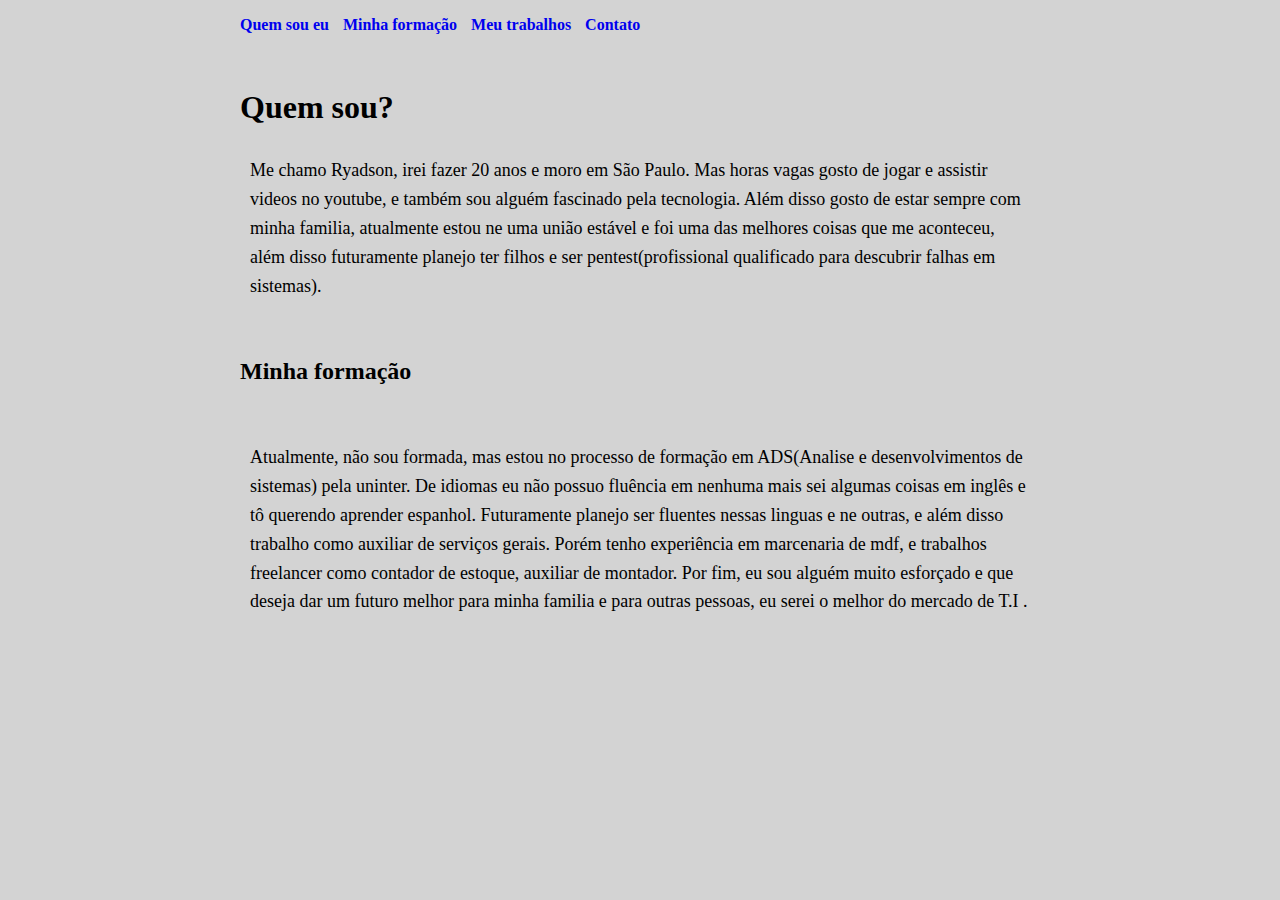
<file: index.html>
<!DOCTYPE html>
<html>
  <head>
    <link rel="stylesheet" type="text/css" href="Style.css" />
    <meta charset="UTF-8" />
    <meta name="viewport" content="width=device-width, initial-scale=1.0" />
    <title>Sobre mim</title>
  </head>
  <body>
    <div class="container">
      <ul>
        <li><a href="#Quem_sou">Quem sou eu</a></li>
        <li><a href="#Formacao">Minha formação</a></li>
        <li><a href="projeto.html">Meu trabalhos</a></li>
        <li><a href="contato.html">Contato</a></li>
      </ul>

      <br />
      <h1 id="Quem_sou">Quem sou?</h1>

      <section>
        <p>
          Me chamo Ryadson, irei fazer 20 anos e moro em São Paulo. Mas horas
          vagas gosto de jogar e assistir videos no youtube, e também sou alguém
          fascinado pela tecnologia. Além disso gosto de estar sempre com minha
          familia, atualmente estou ne uma união estável e foi uma das melhores
          coisas que me aconteceu, além disso futuramente planejo ter filhos e
          ser pentest(profissional qualificado para descubrir falhas em
          sistemas).
        </p>
      </section>
      <br />
      <h2>Minha formação</h2>
      <br />
      <section>
        <p id="Formacao">
          Atualmente, não sou formada, mas estou no processo de formação em
          ADS(Analise e desenvolvimentos de sistemas) pela uninter. De idiomas
          eu não possuo fluência em nenhuma mais sei algumas coisas em inglês e
          tô querendo aprender espanhol. Futuramente planejo ser fluentes nessas
          linguas e ne outras, e além disso trabalho como auxiliar de serviços
          gerais. Porém tenho experiência em marcenaria de mdf, e trabalhos
          freelancer como contador de estoque, auxiliar de montador. Por fim, eu
          sou alguém muito esforçado e que deseja dar um futuro melhor para
          minha familia e para outras pessoas, eu serei o melhor do mercado de
          T.I .
        </p>
      </section>
    </div>
  </body>
</html>
</file>
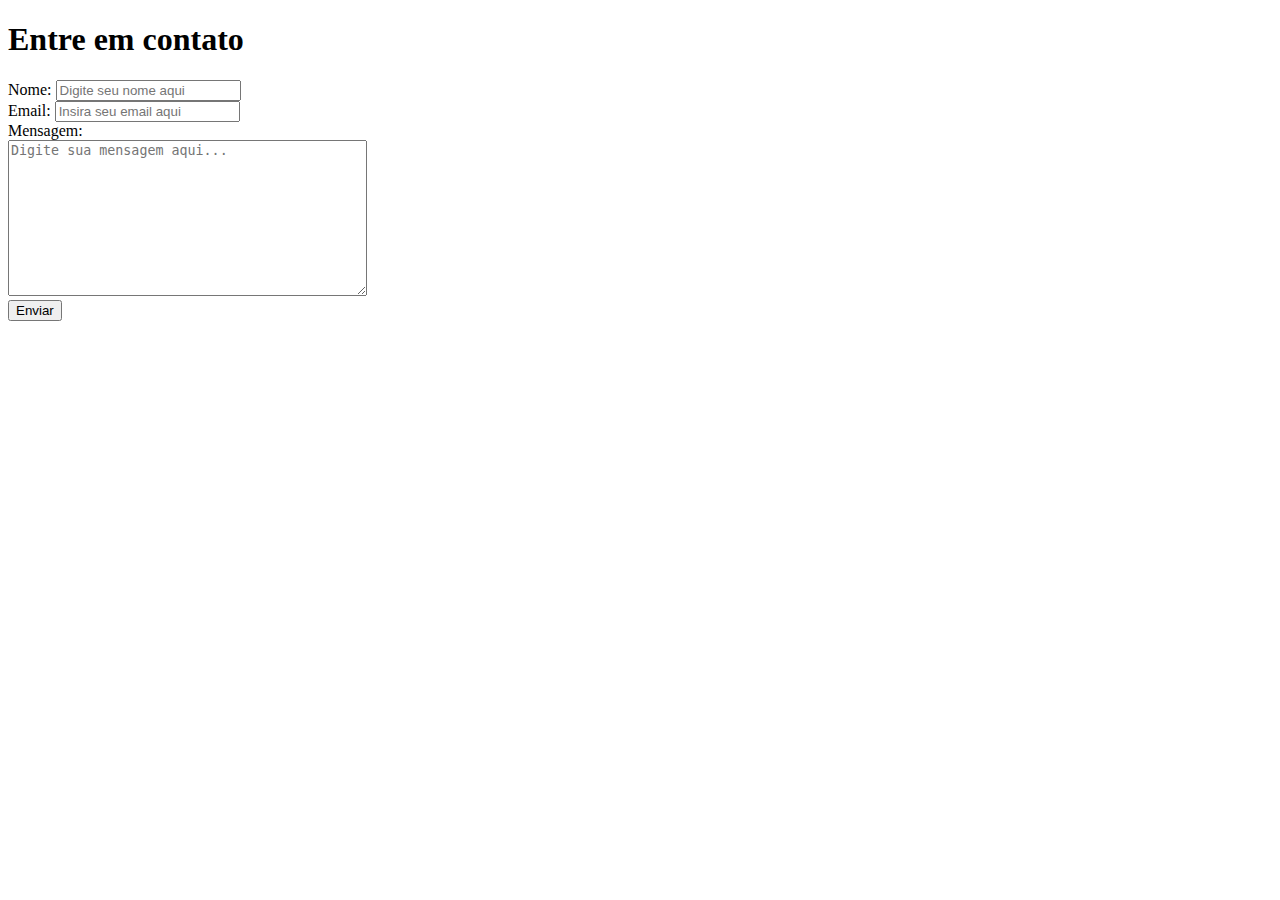
<file: contato.html>
<!DOCTYPE html>

<html>
  <head>
      <meta charset="UTF-8" />
      <meta name="viewport" content="width=device-width, initial-scale=1.0" />
    <title>Contato</title>
  </head>
  <body>
      <h1>Entre em contato</h1>
      <form action="contato.php" method="post">
          <label for="nome">Nome:</label>
          <input type="text" id="nome" name="nome" placeholder="Digite seu nome aqui" />
          <br />
          <label for="email">Email:</label>
          <input type="email" id="email" name="email" placeholder="Insira seu email aqui" />
          <br />
          <label for="mensagem">Mensagem:</label>
          <br>
          <textarea id="mensagem" rows="10" cols="42" placeholder="Digite sua mensagem aqui..."></textarea>
          <br />
          <input type="submit" value="Enviar" />
      </form>
  </body>
  </html>
</html>
</file>
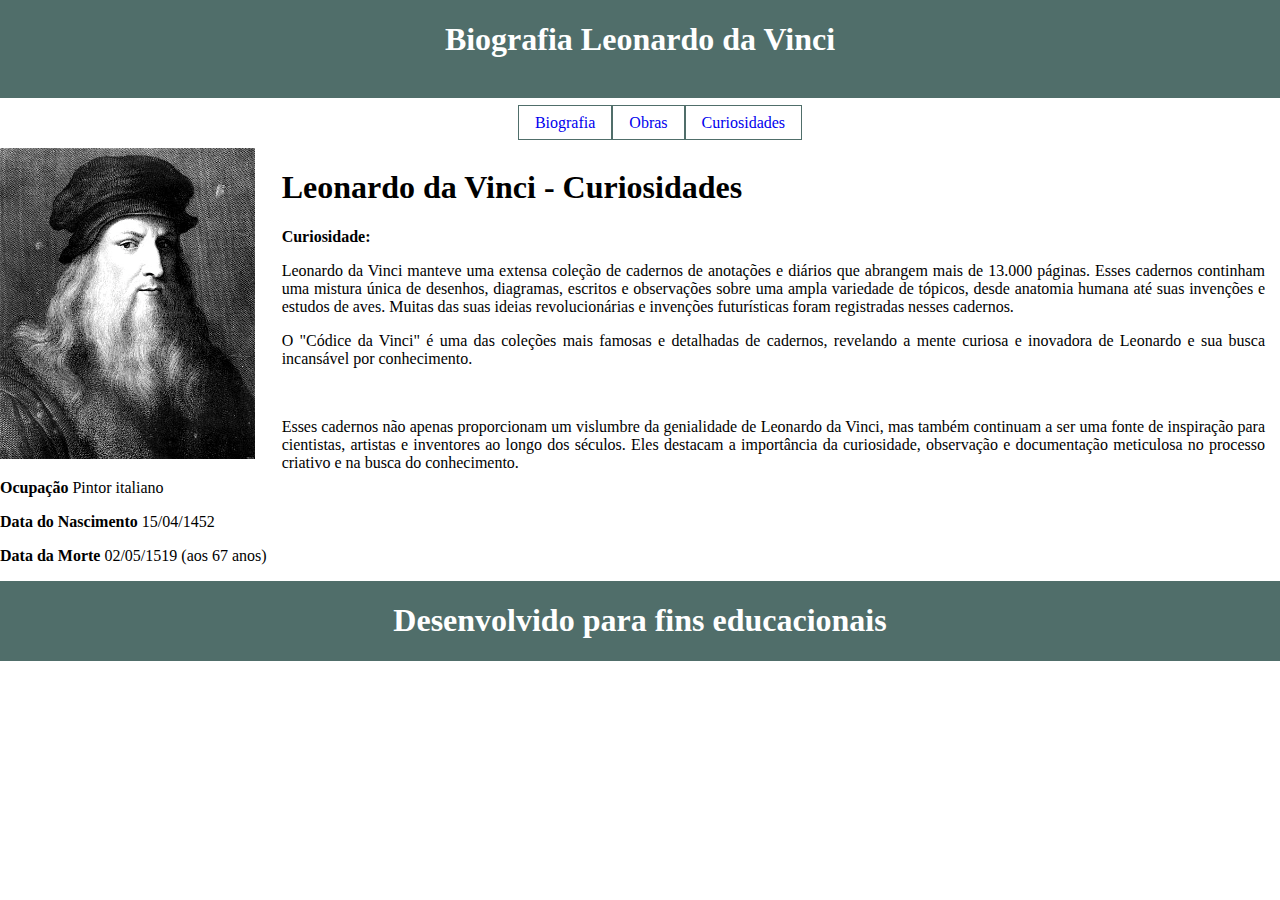
<file: curiosidades.html>
<!DOCTYPE html>
<html lang="en">

<head>
    <meta charset="UTF-8">
    <meta http-equiv="X-UA-Compatible" content="IE=edge">
    <meta name="viewport" content="width=device-width, initial-scale=1.0">
    <title>Leonardo da Vinci</title>
    <style>
        body{
            margin: 0;
        }
        .container {
            display: grid;
        }

        header {
            grid-column-start: 1;
            grid-column-end: 12;
            grid-row-start: 1;
            grid-row-end: 1;
        }

        .menu {
            grid-column-start: 6;
            grid-column-end: 12;
            grid-row-start: 1;
            grid-row-end: 1;
            justify-content: center;
            gap: 20px;
        }


        .imagem_leo {
            grid-column-start: 1;
            grid-column-end: 3;

        }

        .principal {
            grid-column-start: 4;
            grid-column-end: 12;
            padding-left: 15px;
            padding-right: 15px;
            text-align: justify;

        }

        header {
            background-color: #506E6A;
            
        }

        ul {
            list-style-type: none;

            color: #506E6A;
        }

        a,
        a:link {
            text-decoration: none;
            padding: 8px 16px;
            border: solid #506E6A 1px;
        }

        li {
            float: left;
        }

        a:hover {
            background-color: #506E6A;
            color: white;
        }

        footer {
            grid-column-start: 1;
            grid-column-end: 12;
            grid-row-start: 1;
            grid-row-end: 6;
            background-color: #506E6A;
            color: white;
            text-align: center;
        }

        /* media query para dispositivos móveis */
        @media only screen and (max-width: 767px) {
            .wrapper {
               grid-column-start: 1;
                grid-column-end: 1;

            }

            .imagem_leo {
                grid-column-start: 1;
 grid-column-end: 1;
                
            }

            .principal {
                grid-column-start: 1;
 grid-column-end: 1;
                
            }
        }
    </style>
</head>

<body>
    <header class="container">
        <h1 style="color: white; text-align: center;">Biografia Leonardo da Vinci</h1>
        <br>

    </header>
    <nav class="container menu">
        <ul>
            <li><a href="index.html">Biografia</a></li>
            <li><a href="obras.html">Obras</a></li>
            <li><a href="curiosidades.html">Curiosidades</a></li>
        </ul>
    </nav>
    <div class="container wrapper">
        <aside class="imagem_leo">
            <img src="leonardo-da-vinci.png">
            <div class="infos">
                <p><strong>Ocupação</strong> Pintor italiano</p>
                <p>
                    <strong>Data do Nascimento</strong>
                    15/04/1452
                </p>
                <p><strong>Data da Morte</strong> 02/05/1519 (aos 67 anos)</p>
            </div>

        </aside>
        <section class="principal">
            <h1>
                Leonardo da Vinci - Curiosidades
            </h1>

<p><strong>Curiosidade:</strong></p>
<p>Leonardo da Vinci manteve uma extensa coleção de cadernos de anotações e diários que abrangem mais de 13.000 páginas. Esses cadernos continham uma mistura única de desenhos, diagramas, escritos e observações sobre uma ampla variedade de tópicos, desde anatomia humana até suas invenções e estudos de aves. Muitas das suas ideias revolucionárias e invenções futurísticas foram registradas nesses cadernos.</p>
<p>O "Códice da Vinci" é uma das coleções mais famosas e detalhadas de cadernos, revelando a mente curiosa e inovadora de Leonardo e sua busca incansável por conhecimento.</p>
<br>
<p>Esses cadernos não apenas proporcionam um vislumbre da genialidade de Leonardo da Vinci, mas também continuam a ser uma fonte de inspiração para cientistas, artistas e inventores ao longo dos séculos. Eles destacam a importância da curiosidade, observação e documentação meticulosa no processo criativo e na busca do conhecimento.</p>
    </section>
    </div>
    <footer class="container">
        <h1>Desenvolvido para fins educacionais</h1>
    </footer>
    </div>
</body>

</html>
</file>
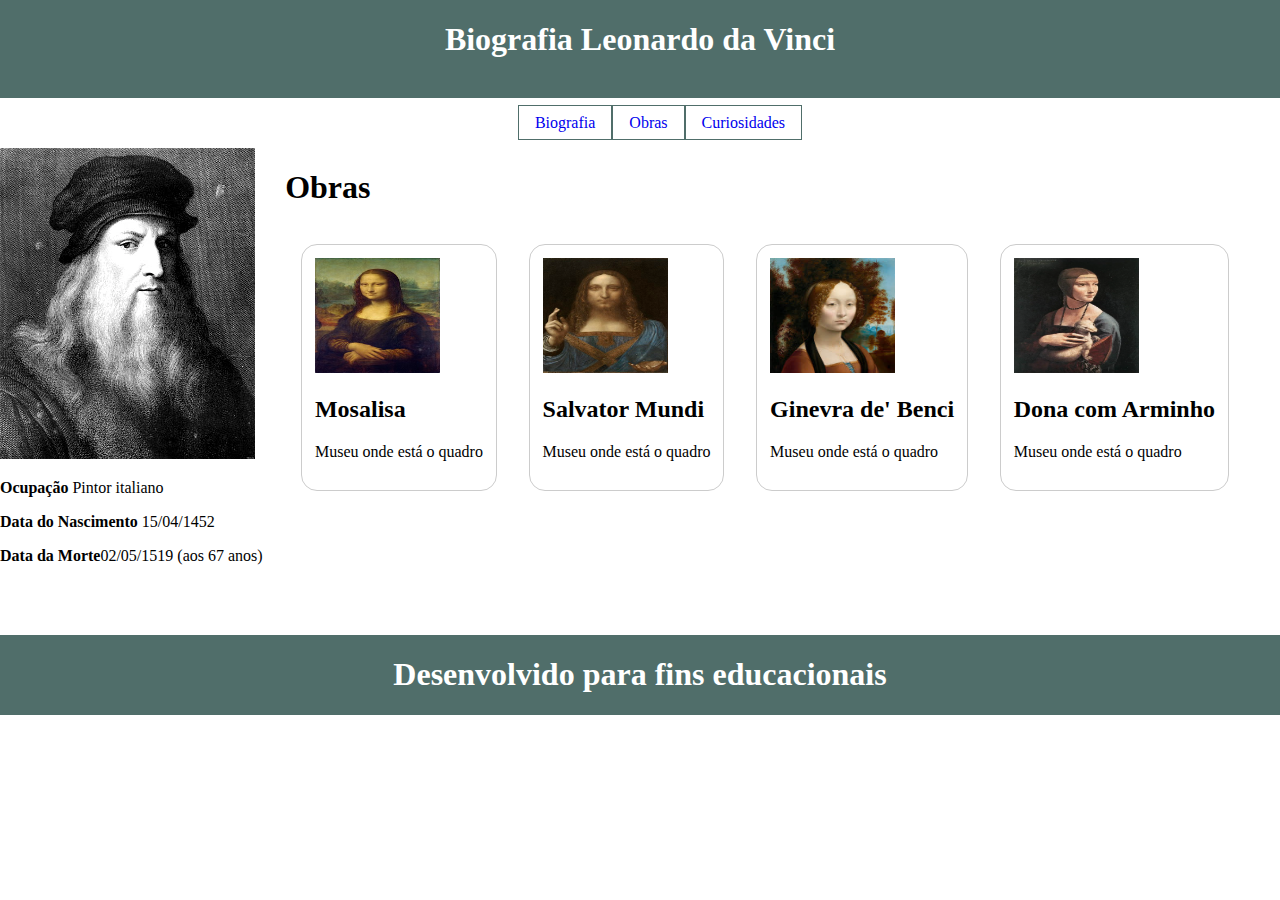
<file: obras.html>
<!DOCTYPE html>
<html lang="en">

<head>
    <meta charset="UTF-8">
    <meta http-equiv="X-UA-Compatible" content="IE=edge">
    <meta name="viewport" content="width=device-width, initial-scale=1.0">
    <title>Document</title>
    <style>
        .container {
            display: grid;
        }

        header {
            grid-column-start: 1;
            grid-column-end: 12;
            background-color: #506E6A;
        }

        .menu {
            grid-column-start: 6;
            grid-column-end: 12;
            justify-content: center;
            /*centraliza o menu*/
            gap: 20px;
        }

        .imagem_leo {
            grid-column-start: 1;
            grid-column-end: 3;
        }

        .principal {
            grid-column-start: 4;
            grid-column-end: 12;
            padding-left: 15px;
            padding-right: 15px;
            text-align: justify;
        }

        footer {
            grid-column-start: 1;
            grid-column-end: 12;
            background-color: #506E6A;
            color: white;
            text-align: center;

        }
        .card {
            display: flex;
            flex-flow: row wrap;

        }

        ul {
            list-style-type: none;
            color: #506E6A;
        }

        a,
        a:link {
            text-decoration: none;
            padding: 8px 16px;
            border: solid #506E6A 1px;
        }

        li {
            float: left;
        }

        a:hover {
            background-color: #506E6A;
            color: white;
        }

        .img {
            border: 1px solid #ccc;
            border-radius: 1rem;
            padding: 0.8rem;
            margin-bottom: 0.8rem;
        }

        .img img {
            width: 125px;
            height: 115px;
        }

        @media all and (min-width: 35rem) {
            body {
                margin: 0 auto;
            }

            /*.container {
                max-width: 1200px;
                margin: 0 auto;

            }*/

            .img {
                max-width: 28rem;
                margin: 1rem;
            }
        }

        /* media query para dispositivos móveis */
        @media only screen and (max-width: 767px) {
            .wrapper {
                grid-column-start: 1;
                grid-column-end: 1;
            }

            .imagem_leo {
                grid-column-start: 1;
                grid-column-end: 1;
            }

            .principal {
                grid-column-start: 1;
                grid-column-end: 1;
            }
        }
    </style>
</head>

<body>
    <header class="container">
        <h1 style="color: white; text-align: center;">Biografia Leonardo da Vinci</h1>
        <br>
    </header>
    <nav class="container menu">
        <ul>
            <li><a href="index.html">Biografia</a></li>
            <li><a href="obras.html">Obras</a></li>
            <li><a href="curiosidades.html">Curiosidades</a></li>
        </ul>
    </nav>
    <div class="container wrapper">
        <aside class="imagem_leo">
            <img src="leonardo-da-vinci.png">
            <div class="infos">
                <p><strong>Ocupação</strong> Pintor italiano</p>
                <p>
                    <strong>Data do Nascimento</strong>
                    15/04/1452
                </p>
                <p><strong>Data da Morte</strong>02/05/1519 (aos 67 anos)</p>
                <br><br><br>
            </div>

        </aside>
        <section class=" principal">
            <h1>
                Obras
            </h1>
            <div class="card">
                <div class="img">
                    <img src="mona-lisa.png">

                    <div class="">
                        <h2>Mosalisa</h2>
                        <p>Museu onde está o quadro</p>

                    </div>
                </div>

                <div class="img">
                    <img src="salvator-mundi.png">

                    <div class="">
                        <h2>Salvator Mundi</h2>
                        <p>Museu onde está o quadro</p>
                    </div>
                </div>
                <div class="img">
                    <img src="ginevra.png">

                    <div class="">
                        <h2>Ginevra de' Benci</h2>
                        <p>Museu onde está o quadro</p>
                    </div>
                </div>
                <div class="img">
                    <img src="dona-arminho.png">

                    <div class="">
                        <h2>Dona com Arminho </h2>
                        <p>Museu onde está o quadro</p>
                    </div>
                </div>
            </div>
        </section>
    </div>
    <footer class="container">
        <h1> Desenvolvido para fins educacionais</h1>
    </footer>
    </footer>
    </div>
</body>

</html>
</file>
<file: Style.css>
/*Style css*/

ul {
  list-style-type: none; /*remover marcadores*/
  padding: 0;
}
li {
  display: inline;
  margin-right: 10px; /*Para alinhar a direta*/
  font-weight: bold;
}
a {
  text-decoration: none; /*Para tirar o sublinhado do link*/
}

body {
  text-align: center; /* Centraliza todo o texto na página */
  background-color: lightgray;
}

.container {
  width: 100%; /* Define a largura como 100% para que o conteúdo se ajuste à largura da tela */
  max-width: 800px; /* Define uma largura máxima para o conteúdo da página */
  margin: 0 auto; /* Centraliza o conteúdo na página */
  text-align: left; /* Alinha o texto à esquerda dentro do contêiner */
}

h1,
h2 {
  margin-bottom: 20px; /* Adiciona margem inferior aos títulos para separá-los do conteúdo abaixo */
}

p {
  font-size: 18px;
  line-height: 1.6;
  padding: 10px;
  margin: 10px 0;
}
</file>
